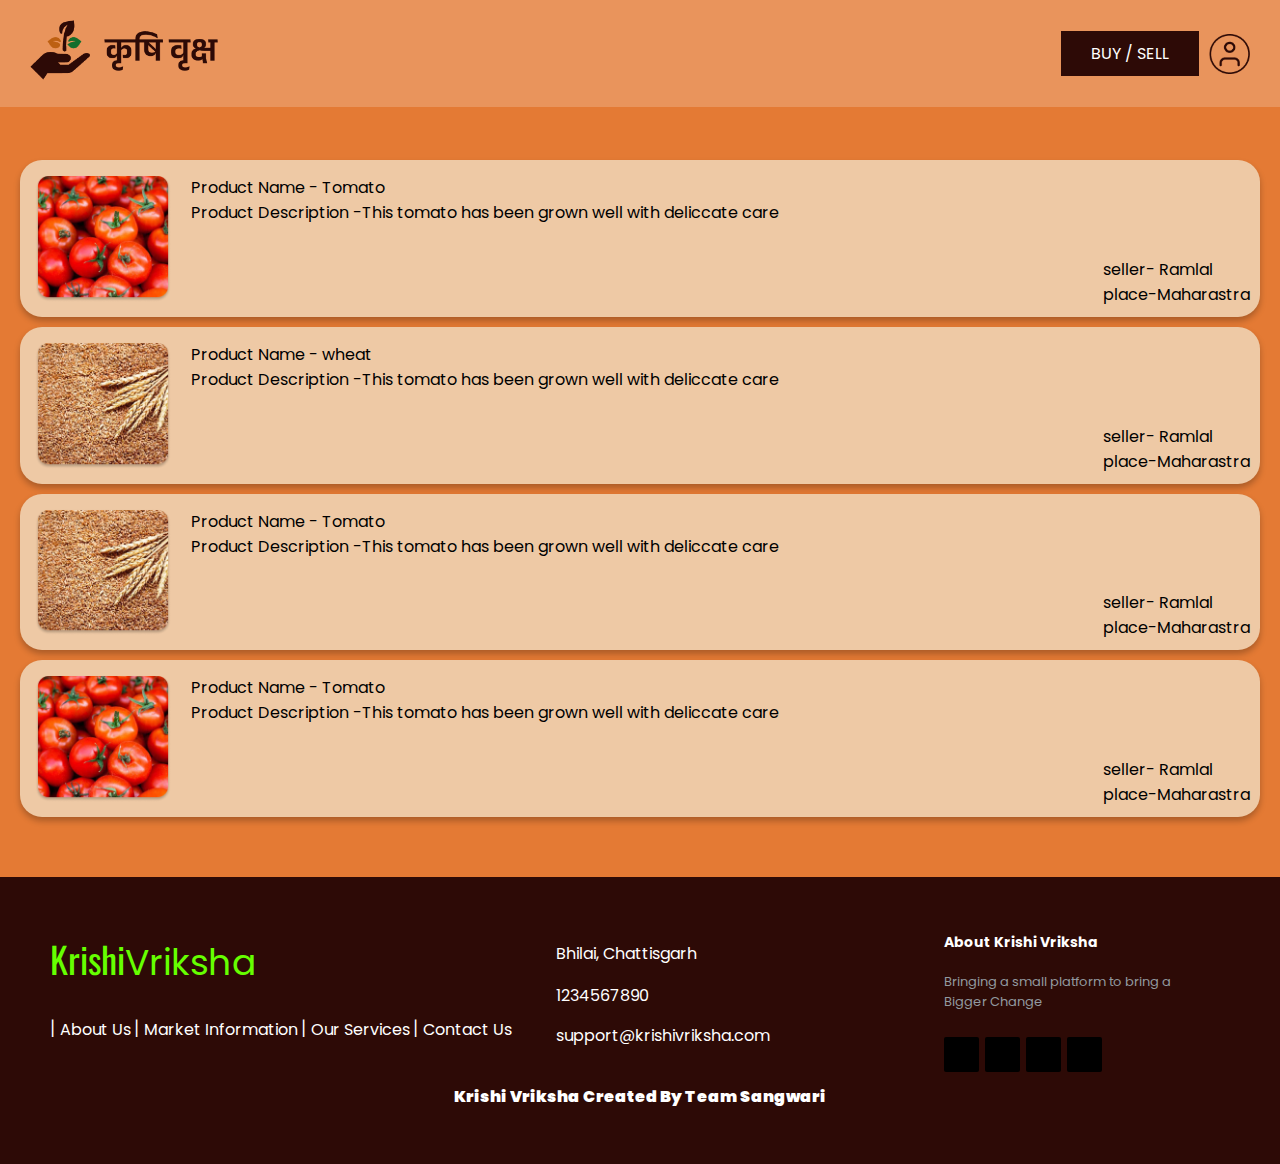
<file: buy.html>
<!DOCTYPE html>
<html lang="en">

<head>
    <meta charset="UTF-8">
    <meta name="viewport" content="width=device-width, initial-scale=1.0">
    <title>Marketplace</title>
    <link rel="stylesheet" href="./services-products.css">
    <link rel="stylesheet" href="style.css">
</head>

<body>
    <header>
        <div class="headerlogo">
            <a href="/index.html">
                <img src="./images/logo.png" alt="" height="60px">
            </a>
        </div>
        <div class="selectLamguage">
            <div id="google_translate_element"></div>
        </div>
        <div class="LoginBtns">
            <button>BUY / SELL</button>
            <img src="./images/profile icon.png" alt="" height="40">
        </div>
    </header>
    <section class="products-section">
        <div class="products">

            <div class="product tomato">
                <div class="product-img-des">
                    <div class="product-description">
                        <img src="./images/tomato.png" alt="tomato">
                        <div class="product-des">
                            <p class="product-des product-name">Product Name - Tomato</p>
                            <p class="product-des product-name">Product Description -This tomato has been grown well
                                with
                                deliccate
                                care</p>
                        </div>
                    </div>
                    <div class="selling-details">
                        <p class="seller-name">seller- Ramlal</p>
                        <p class="selling-place">place-Maharastra</p>
                    </div>
                </div>

            </div>
            <div class="product tomato">
                <div class="product-img-des">
                    <div class="product-description">
                        <img src="./images/wheat.png" alt="wheat">
                        <div class="product-des">
                            <p class="product-des product-name">Product Name - wheat</p>
                            <p class="product-des product-name">Product Description -This tomato has been grown well
                                with
                                deliccate
                                care</p>
                        </div>
                    </div>
                    <div class="selling-details">
                        <p class="seller-name">seller- Ramlal</p>
                        <p class="selling-place">place-Maharastra</p>
                    </div>
                </div>

            </div>
            <div class="product tomato">
                <div class="product-img-des">
                    <div class="product-description">
                        <img src="./images/tea.png" alt="tea">
                        <div class="product-des">
                            <p class="product-des product-name">Product Name - Tomato</p>
                            <p class="product-des product-name">Product Description -This tomato has been grown well
                                with
                                deliccate
                                care</p>
                        </div>
                    </div>
                    <div class="selling-details">
                        <p class="seller-name">seller- Ramlal</p>
                        <p class="selling-place">place-Maharastra</p>
                    </div>
                </div>

            </div>
            <div class="product tomato">
                <div class="product-img-des">
                    <div class="product-description">
                        <img src="./images/tomato.png" alt="tomato">
                        <div class="product-des">
                            <p class="product-des product-name">Product Name - Tomato</p>
                            <p class="product-des product-name">Product Description -This tomato has been grown well
                                with
                                deliccate
                                care</p>
                        </div>
                    </div>
                    <div class="selling-details">
                        <p class="seller-name">seller- Ramlal</p>
                        <p class="selling-place">place-Maharastra</p>
                    </div>
                </div>

            </div>
        </div>
    </section>
    <footer class="footer-distributed">
    
        <div class="footer-left">
  
          <h3>Krishi<span>Vriksha</span> </h3>
  
          <p class="footer-links">
                        
            <a href="#">About Us</a>
          
            <a href="#">Market Information</a>
          
            <a href="#">Our Services</a>
            
            <a href="#">Contact Us</a>
          </p>
  
        
        </div>
  
        <div class="footer-center">
  
          <div>
            <i class="fa fa-map-marker"></i>
            <p>Bhilai, Chattisgarh</p>
          </div>
  
          <div>
            <i class="fa fa-phone"></i>
            <p>1234567890</p>
          </div>
  
          <div>
            <i class="fa fa-envelope"></i>
            <p><a href="mailto:support@company.com">support@krishivriksha.com</a></p>
          </div>
  
        </div>
  
        <div class="footer-right">
  
          <p class="footer-company-about">
            <span>About Krishi Vriksha</span>
           Bringing a small platform to bring a Bigger Change 
          </p>
  
          <div class="footer-icons">
  
            <a href="#"><i class="fa-brands fa-facebook"></i></a>
            <a href="#"><i class="fa-brands  fa-twitter"></i></a>
            <a href="#"><i class="fa-brands  fa-linkedin"></i></a>
            <a href="#"><i class="fa-brands fa-github"></i></a>
  
          </div>
  
        </div>
        <strong><p class="ending-quote">Krishi Vriksha Created By Team Sangwari</p></strong>
      </footer>


      <script type="text/javascript">
        function googleTranslateElementInit() {
          new google.translate.TranslateElement({pageLanguage: 'en'}, 'google_translate_element');
        }
    </script>
    <script type="text/javascript" src="//translate.google.com/translate_a/element.js?cb=googleTranslateElementInit"></script>
</body>

</html>
</file>
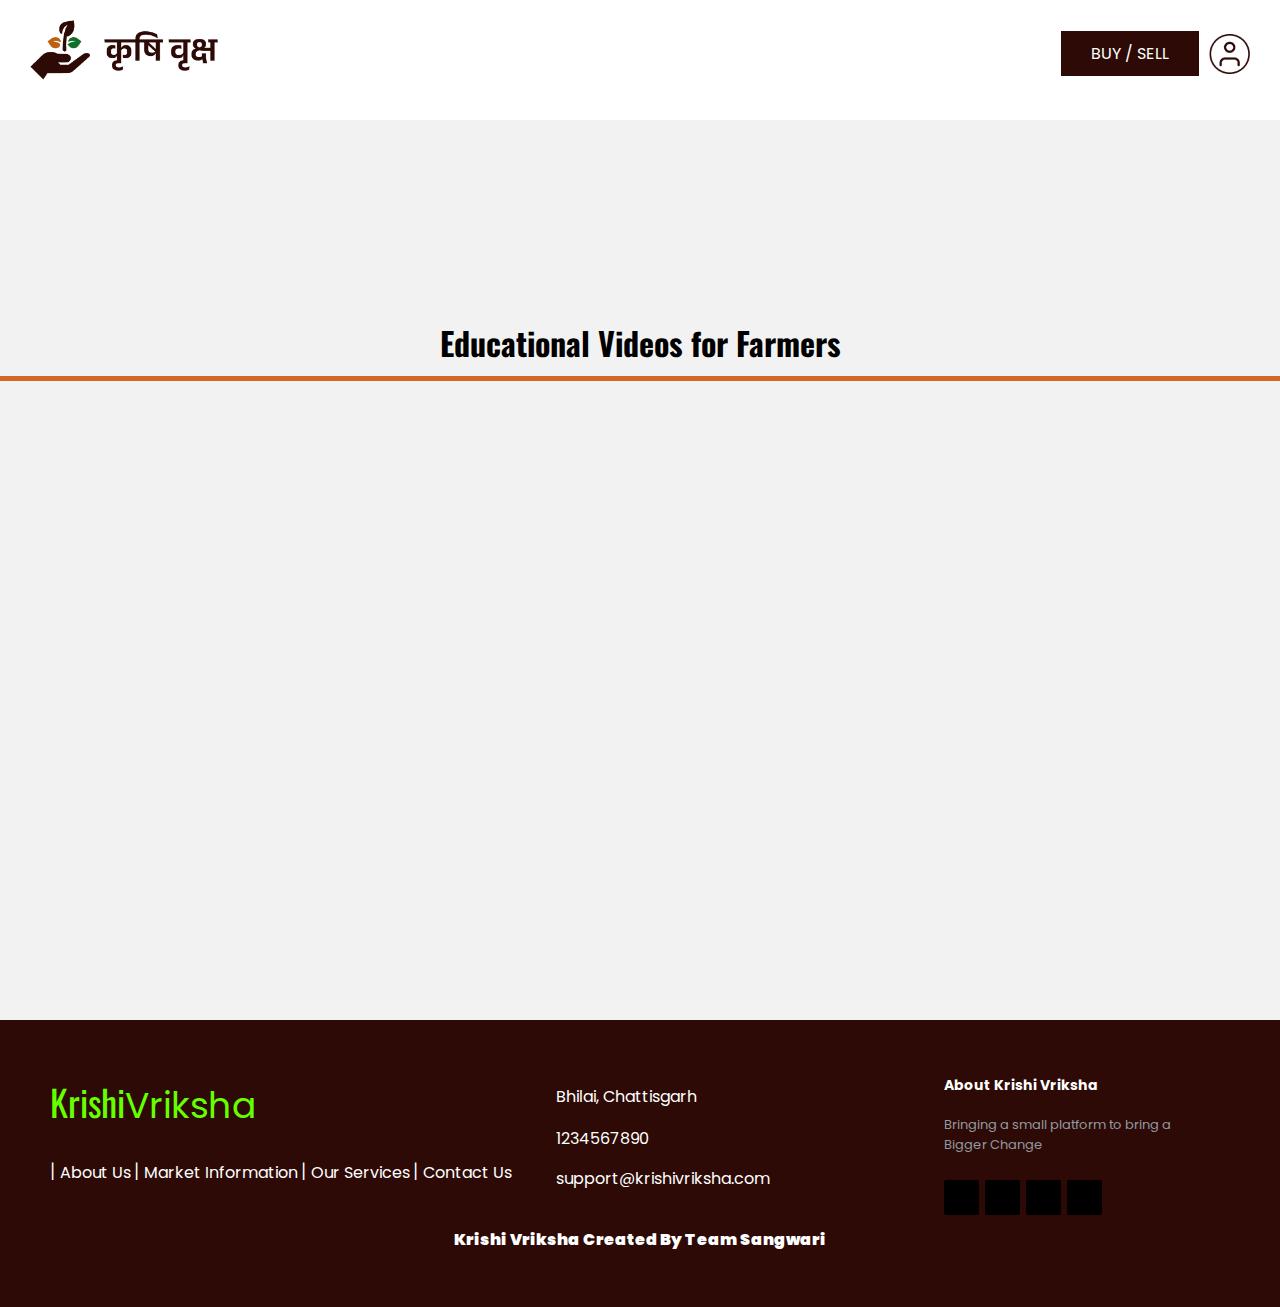
<file: education.html>
<!DOCTYPE html>
<html lang="en">

<head>
    <meta charset="UTF-8">
    <meta name="viewport" content="width=device-width, initial-scale=1.0">
    <title>Educational Video</title>
    <link rel="stylesheet" href="style.css">
    <link rel="stylesheet" href="https://cdnjs.cloudflare.com/ajax/libs/font-awesome/6.4.2/css/all.min.css"
    integrity="sha512-z3gLpd7yknf1YoNbCzqRKc4qyor8gaKU1qmn+CShxbuBusANI9QpRohGBreCFkKxLhei6S9CQXFEbbKuqLg0DA=="
    crossorigin="anonymous" referrerpolicy="no-referrer" />
<script src="https://ajax.googleapis.com/ajax/libs/jquery/3.6.4/jquery.min.js"></script>
    <link rel="shortcut icon" href="./images/krishi vriksha logo.png" type="image/x-icon">
</head>
<body>
    <header>
        <div class="headerlogo">
            <a href="/index.html">
                <img src="./images/logo.png" alt="" height="60px">
            </a>
        </div>
        <div class="selectLamguage">
            <div id="google_translate_element"></div>
        </div>
        <div class="LoginBtns">
            <button>BUY / SELL</button>
            <img src="./images/profile icon.png" alt="" height="40">
        </div>
    </header>
    
    <section class="educationalVideo">
        <div class="title">
            <h1 align="center">Educational Videos for Farmers</h1>
        </div>

        <div class="videoContainer">
            <iframe width="300" height="200" src="https://www.youtube.com/embed/Ltc4ZzQN_vE?si=rCj8m-XPgpCZ65P7" title="YouTube video player" frameborder="0" allow="accelerometer; autoplay; clipboard-write; encrypted-media; gyroscope; picture-in-picture; web-share" allowfullscreen></iframe>
            <iframe width="300" height="200" src="https://www.youtube.com/embed/Z7XK47U-xEg?si=mzbtVJh0HMAajcL2" title="YouTube video player" frameborder="0" allow="accelerometer; autoplay; clipboard-write; encrypted-media; gyroscope; picture-in-picture; web-share" allowfullscreen></iframe>
            <iframe width="300" height="200" src="https://www.youtube.com/embed/wougJaN_Ha0?si=BXzj61ht3KMuoXVu" title="YouTube video player" frameborder="0" allow="accelerometer; autoplay; clipboard-write; encrypted-media; gyroscope; picture-in-picture; web-share" allowfullscreen></iframe>
            <iframe width="300" height="200" src="https://www.youtube.com/embed/Ltc4ZzQN_vE?si=rCj8m-XPgpCZ65P7" title="YouTube video player" frameborder="0" allow="accelerometer; autoplay; clipboard-write; encrypted-media; gyroscope; picture-in-picture; web-share" allowfullscreen></iframe>
            <iframe width="300" height="200" src="https://www.youtube.com/embed/Z7XK47U-xEg?si=mzbtVJh0HMAajcL2" title="YouTube video player" frameborder="0" allow="accelerometer; autoplay; clipboard-write; encrypted-media; gyroscope; picture-in-picture; web-share" allowfullscreen></iframe>
            <iframe width="300" height="200" src="https://www.youtube.com/embed/wougJaN_Ha0?si=BXzj61ht3KMuoXVu" title="YouTube video player" frameborder="0" allow="accelerometer; autoplay; clipboard-write; encrypted-media; gyroscope; picture-in-picture; web-share" allowfullscreen></iframe>
            <iframe width="300" height="200" src="https://www.youtube.com/embed/Ltc4ZzQN_vE?si=rCj8m-XPgpCZ65P7" title="YouTube video player" frameborder="0" allow="accelerometer; autoplay; clipboard-write; encrypted-media; gyroscope; picture-in-picture; web-share" allowfullscreen></iframe>
            <iframe width="300" height="200" src="https://www.youtube.com/embed/Z7XK47U-xEg?si=mzbtVJh0HMAajcL2" title="YouTube video player" frameborder="0" allow="accelerometer; autoplay; clipboard-write; encrypted-media; gyroscope; picture-in-picture; web-share" allowfullscreen></iframe>
            
        </div>
    </section>


    <footer class="footer-distributed">
    
        <div class="footer-left">
  
          <h3>Krishi<span>Vriksha</span> </h3>
  
          <p class="footer-links">
                        
            <a href="#">About Us</a>
          
            <a href="#">Market Information</a>
          
            <a href="#">Our Services</a>
            
            <a href="#">Contact Us</a>
          </p>
  
        
        </div>
  
        <div class="footer-center">
  
          <div>
            <i class="fa fa-map-marker"></i>
            <p>Bhilai, Chattisgarh</p>
          </div>
  
          <div>
            <i class="fa fa-phone"></i>
            <p>1234567890</p>
          </div>
  
          <div>
            <i class="fa fa-envelope"></i>
            <p><a href="mailto:support@company.com">support@krishivriksha.com</a></p>
          </div>
  
        </div>
  
        <div class="footer-right">
  
          <p class="footer-company-about">
            <span>About Krishi Vriksha</span>
           Bringing a small platform to bring a Bigger Change 
          </p>
  
          <div class="footer-icons">
  
            <a href="#"><i class="fa-brands fa-facebook"></i></a>
            <a href="#"><i class="fa-brands  fa-twitter"></i></a>
            <a href="#"><i class="fa-brands  fa-linkedin"></i></a>
            <a href="#"><i class="fa-brands fa-github"></i></a>
  
          </div>
  
        </div>
        <strong><p class="ending-quote">Krishi Vriksha Created By Team Sangwari</p></strong>
      </footer>

      <script type="text/javascript">
        function googleTranslateElementInit() {
          new google.translate.TranslateElement({pageLanguage: 'en'}, 'google_translate_element');
        }
    </script>
    <script type="text/javascript" src="//translate.google.com/translate_a/element.js?cb=googleTranslateElementInit"></script>
</body>

</html>
</file>
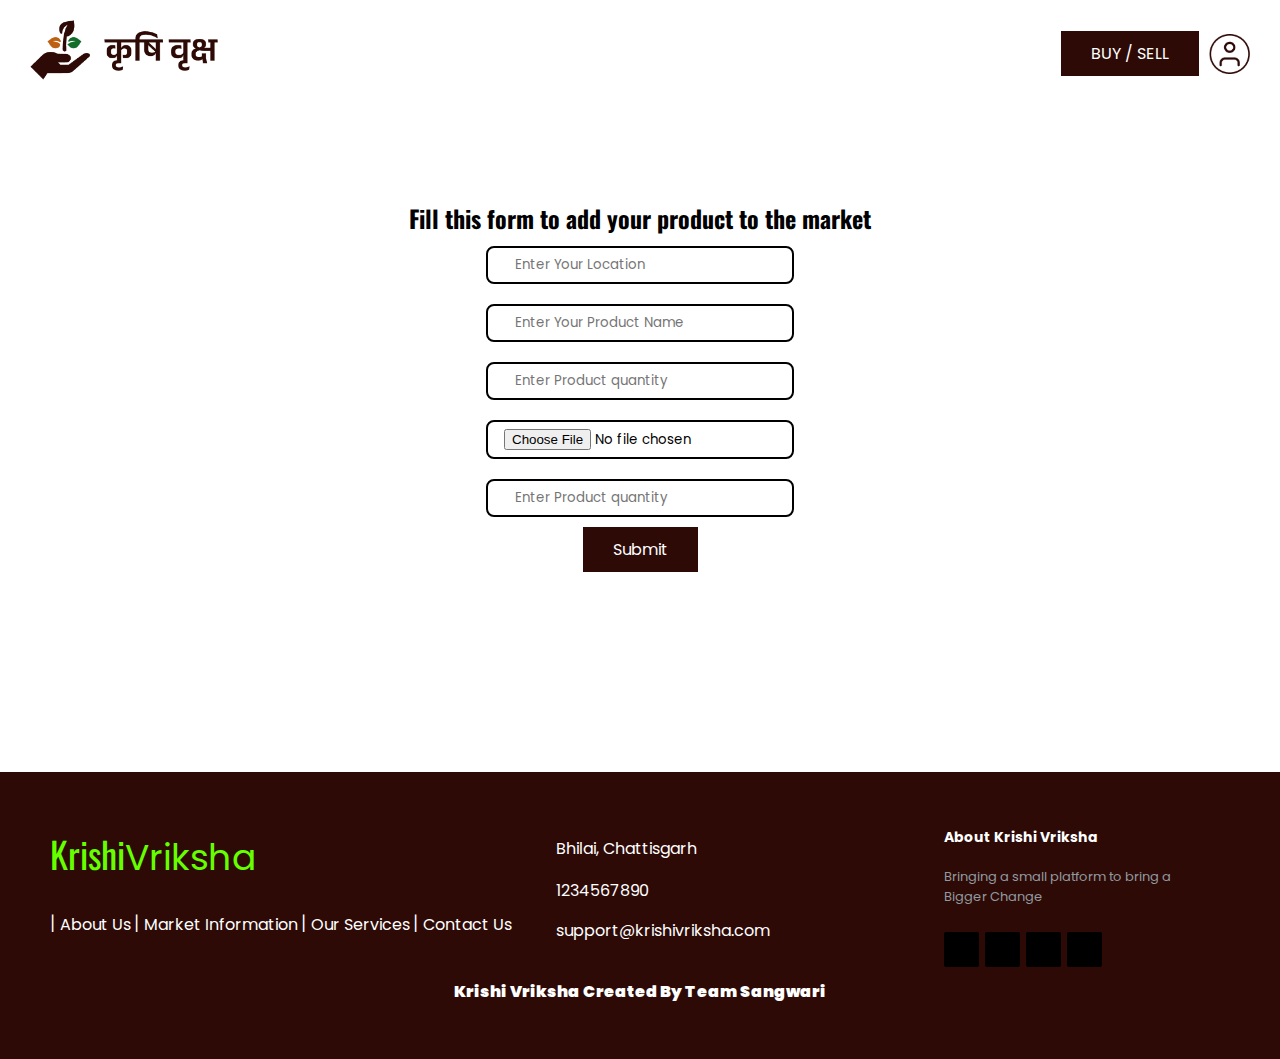
<file: sell.html>
<!DOCTYPE html>
<html lang="en">

<head>
  <meta charset="UTF-8">
  <meta name="viewport" content="width=device-width, initial-scale=1.0">
  <title>Sell your Commodities</title>
  <link rel="stylesheet" href="style.css">
  <link rel="stylesheet" href="https://cdnjs.cloudflare.com/ajax/libs/font-awesome/6.4.2/css/all.min.css"
    integrity="sha512-z3gLpd7yknf1YoNbCzqRKc4qyor8gaKU1qmn+CShxbuBusANI9QpRohGBreCFkKxLhei6S9CQXFEbbKuqLg0DA=="
    crossorigin="anonymous" referrerpolicy="no-referrer" />
  <script src="https://ajax.googleapis.com/ajax/libs/jquery/3.6.4/jquery.min.js"></script>
  <link rel="shortcut icon" href="./images/krishi vriksha logo.png" type="image/x-icon">
</head>

<body>
  <header>
    <div class="headerlogo">
      <a href="/index.html">
        <img src="./images/logo.png" alt="" height="60px">
      </a>
    </div>
    <div class="selectLamguage">
      <div id="google_translate_element"></div>
    </div>
    <div class="LoginBtns">
      <button>BUY / SELL</button>
      <img src="./images/profile icon.png" alt="" height="40">
    </div>
  </header>

  <section class=" section-cell form">
    <div class="options">
      <h2>Fill this form to add your product to the market</h2>
      <div class="option">
        <i class="fa-solid fa-location-dot" style="color: #000000;"></i>
        <input type="text" name="" id="" placeholder="Enter Your Location">
        <!-- <p>select location</p> -->
      </div>
      <div class="option">
        <i class="fa-solid fa-box" style="color: #000000;"></i>
        <input type="text" name="" id="" placeholder="Enter Your Product Name">
        <!-- <p>select product</p> -->
      </div>
      <div class="option">
        <i class="fa-solid fa-boxes-stacked" style="color: #000000;"></i>
        <input type="text" name="" id="" placeholder="Enter Product quantity ">
        <!-- <p>set quantity</p> -->
      </div>
      <div class="option">
        <!-- <i class="fa-solid fa-boxes-stacked" style="color: #000000;"></i> -->
        <input type="file" name="" id="" placeholder="Enter Product Picture ">
        <!-- <p>set quantity</p> -->
      </div>
      <div class="option">
        <i class="fa-solid fa-boxes-stacked" style="color: #000000;"></i>
        <input type="text" name="" id="" placeholder="Enter Product quantity ">
        <!-- <p>set quantity</p> -->
      </div>
      <div class="option-button">
        <button onclick="SubmitSellerForm()">Submit</button>
        <!-- <p>set quantity</p> -->
      </div>

    </div>
  </section>


  <footer class="footer-distributed">

    <div class="footer-left">

      <h3>Krishi<span>Vriksha</span> </h3>

      <p class="footer-links">

        <a href="#">About Us</a>

        <a href="#">Market Information</a>

        <a href="#">Our Services</a>

        <a href="#">Contact Us</a>
      </p>


    </div>

    <div class="footer-center">

      <div>
        <i class="fa fa-map-marker"></i>
        <p>Bhilai, Chattisgarh</p>
      </div>

      <div>
        <i class="fa fa-phone"></i>
        <p>1234567890</p>
      </div>

      <div>
        <i class="fa fa-envelope"></i>
        <p><a href="mailto:support@company.com">support@krishivriksha.com</a></p>
      </div>

    </div>

    <div class="footer-right">

      <p class="footer-company-about">
        <span>About Krishi Vriksha</span>
        Bringing a small platform to bring a Bigger Change
      </p>

      <div class="footer-icons">

        <a href="#"><i class="fa-brands fa-facebook"></i></a>
        <a href="#"><i class="fa-brands  fa-twitter"></i></a>
        <a href="#"><i class="fa-brands  fa-linkedin"></i></a>
        <a href="#"><i class="fa-brands fa-github"></i></a>

      </div>

    </div>
    <strong>
      <p class="ending-quote">Krishi Vriksha Created By Team Sangwari</p>
    </strong>
  </footer>
</body>
<script>
  let SubmitSellerForm = () => {
    location.href = 'index.html';
  }
</script>

</html>
</file>
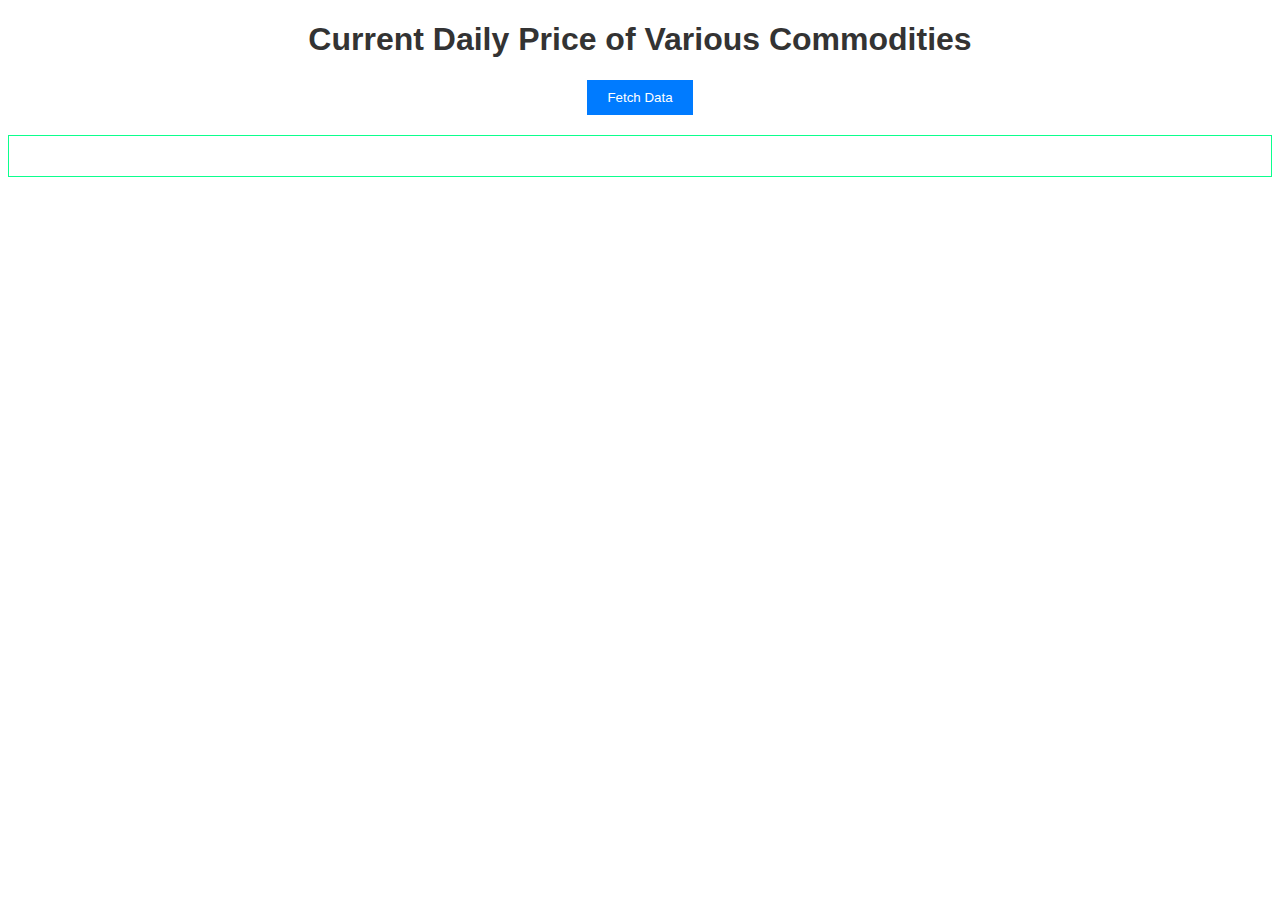
<file: test.htm>
<!DOCTYPE html>
<html lang="en">
<head>
    <meta charset="UTF-8">
    <meta name="viewport" content="width=device-width, initial-scale=1.0">
    <title>API Data Display</title>
    
</head>
<body>
  <style>
    body {
    font-family: Arial, sans-serif;
    text-align: center;
}

h1 {
    color: #333;
}

button {
    background-color: #007BFF;
    color: white;
    padding: 10px 20px;
    border: none;
    cursor: pointer;
}

button:hover {
    background-color: #0056b3;
}

#dataDisplay {
        margin-top: 20px;
        padding: 20px;
        border: 1px solid #0bff8d; 
        background-color: #ffffff; 
        font-size: 16px; 
        text-align: left; 
}

  </style>
    <h1>Current Daily Price of Various Commodities</h1>
    <button id="fetchData">Fetch Data</button>
    <div id="dataDisplay"></div>

    <script>
        document.getElementById("fetchData").addEventListener("click", function() {
          // Define the API endpoint URL
          const url = 'https://api.data.gov.in/resource/9ef84268-d588-465a-a308-a864a43d0070';
      
          // Define the API key and format
          const api_key = '579b464db66ec23bdd000001cdd3946e44ce4aad7209ff7b23ac571b';
          const format = 'json';
      
          // Create the headers for the request
          const headers = new Headers({
            'accept': 'application/xml', // Change to 'application/xml'
          });
      
          // Define the parameters for the request
          const params = new URLSearchParams({
            'api-key': api_key,
            'format': format,
          });
      
          // Make the GET request to the API
          fetch(`${url}?${params}`, { method: 'GET', headers: headers })
            .then(response => {
              if (response.status === 200) {
                return response.text();
              } else {
                throw new Error('Error: ' + response.status); // Corrected error message syntax
              }
            })
            .then(data => {
              // Display the data
              document.getElementById("dataDisplay").textContent = data;
              document.getElementById("dataDisplay").style.display = "block";
            })
            .catch(error => {
              console.error(error);
            });
        });
      </script>
      

</body>
</html>
</file>
<file: services-products.css>
.products-section {
    background: #E47A34;
    padding-top: 150px;
    padding-bottom: 50px;
}

.product {
    border-radius: 22px;
    background: #EEC9A5;
    box-shadow: 0px 4px 6px 0px rgba(0, 0, 0, 0.25);
    margin: 20px 20px;
    margin-bottom: 10px;
    margin-top: 10px;
}

.product-des {
    margin-left: 10px;
}

.product-description {
    display: flex;
    padding: 15px;
}

.selling-details {
    padding: 10px;
    align-self: flex-end;
}

.product-img-des {

    display: flex;
    flex-direction: row;
    justify-content: space-between;
}

.product-description img {
    width: 136px;
}
</file>
<file: style.css>
@import url('https://fonts.googleapis.com/css2?family=Nunito&family=Oswald&display=swap');
@import url('https://fonts.googleapis.com/css2?family=Nunito&family=Poppins&display=swap');
@import url('https://fonts.googleapis.com/css2?family=Nunito&family=Oswald:wght@300;400&family=Poppins&display=swap');
*{
    padding: 0;
    margin: 0;
    font-family: 'Poppins', sans-serif;
    border: none;
}
body  section{
    overflow: hidden;
}
::-webkit-scrollbar{
    display: none;
}
a{
    text-decoration: none;
    color: inherit;
}
h1,h2,h3,h4,h5,h6{
    font-family: 'Oswald' !important;
}
p{
    font-family: 'Poppins' !important;
}
button{
        font-family: 'Poppins', sans-serif !important;
}
html{
    font-size: 16px ;
}
h1{
    font-size: 2rem;
}
.goog-te-gadget {
    font-family: arial;
    font-size: 11px;
    color: #666;
    white-space: nowrap;
    height: 35px;
    overflow: hidden;
}
.goog-te-gadget .goog-te-combo {
    padding: 5px;
    border-radius: 5px;
}
header{
    z-index: 1000;
    display: flex;
    justify-content: space-between;
    align-items: center;
    padding: 20px 30px;
    background: rgba(255, 255, 255, 0.20);
    backdrop-filter: blur(50px);
    position: fixed;
    top:0;
    width: 100vw;
    box-sizing: border-box;
    min-height: 10vh;
}
.tear-effect{
    z-index: 100;
    width: 100%;
    height: 120px;
    position: absolute;
    bottom: 0;
}
.headerlogo{
    display: flex;
    justify-content: center;
    align-items: center;
}
.LoginBtns{
    display: flex;
    justify-content: center;
    align-items: center;
    gap: 10px;
}
 button{
    padding: 10px 30px;
    background-color: #2d0a06;
    color: white;
    font-size: 1rem;
}
.selectLamguage{
    display: flex;
    justify-content: center;
    align-items: center;
}
.heroSection{
    height: 130vh;
    background-color: white;
    overflow: hidden;
    position: relative;
}

.heroSection{
    display: flex;
    justify-content: center;
    position: relative;
    background-image: url("/images/krishi\ vriksha\ hero\ image\ 1.jpg");
    background-position: bottom center;
    background-size: cover;
    background-repeat: no-repeat;
}
.HeroCTA{
    display: flex;
    /* justify-content: center; */
    align-items: center;
    flex-direction: column;
    position: relative;
    top: 25%;
    transform: scale(1.1);
    z-index: 50;
}
.HeroCTA h1{
    text-align: center;
    font-size: 3rem;
    margin-bottom: 20px;
    font-weight: 400;
}
.farmerBullock{
    height: 100px;
    width: 250px;
    background-image: url("./images/BULLOCK.svg");
    background-repeat: no-repeat;
    background-size: 100%;
    position: absolute;
    top: 82.5%;
    animation: ghodagaadi 20s linear infinite;
}
@keyframes ghodagaadi{
    0%{
        left: 100%;
    }
    100%{
        left: -20%;
    }
}
.OurServices{
    padding: 6rem;
    display: flex;
    justify-content: center;
    align-items: center;
    position: relative;
    flex-direction: column;
    overflow: hidden;
    .title{
        padding-bottom: 10px;
        margin-bottom: 20px;
        border-bottom: 5px solid #d26823 ;
    }
}
.services .serviceOpt{
    width: 300px;
    display: flex;
    justify-content: center;
    align-items: center;
    flex-direction: column;
    text-align: center;
    
}
.serviceOpt h2{
    padding-bottom: 15px;
}
.serviceOpt img{
    height: 250px;
    margin: 20px;
    transition: 200ms linear;
}
.serviceOpt img:hover{
    transform: rotate(45deg);
}
.services{
    display: flex;
    flex-wrap: wrap;
    justify-content:space-around;
    gap: 100px;
}
.left-polygon,.right-polygon{
    position: absolute;
}
.left-polygon{
    left: 0;
    top: 15%;
}
.right-polygon{
    right: 0;
    top: 15%;
}
.About{
    min-height: 500px;
    width: 100vw;
    border-top: 7px solid #d26823;
    border-bottom: 7px solid #d26823;
    display: flex;
    justify-content: center;
    align-items: center;
    position: relative;
}
.About .imageSection{
    height: 100%;
}
.About .imageSection img{
    height: 450px;
    position: absolute;
    bottom: 0;
    left: 0;
}
.About .ContentSection{
    width: 500px;
    position: absolute;
    right: 15%;
}
.About .ContentSection button{
    background: #d26823;
}
.About .ContentSection h1{
    margin-bottom: 20px;
}
li{
    list-style: none;
}
.ContentSection ul li{
    margin: 10px 0;
}
.ContentSection ul li::before{
    content: " 55";
    color: rgba(0,0,0,0);
    height: 30px;width: 30px;
    margin-right: 10px;
    background: url("./images/leaf.png");
    background-size: contain;
    background-repeat: no-repeat;
    background-position: center;
}
.design1{
    position: absolute;
    top: 0;
    right: 0;
}
.marketPrice{
    min-height: 550px;
    display: flex;
    justify-content: center;
    align-items: center;
    background: #f2f2f2;
    position: relative;
    padding: 2rem;
}
#low-and-high-commodity {
    width: 30%;
}
.todaysData{
    width: 360px;
}
.todaysData .container {
    min-height: 350px;
    min-width: 350px;
    width: max-content;
    border: 5px solid #6BA53E;
    border-radius: 20px;
    display: flex;
    flex-direction: column;
    justify-content: center;
    align-items: left;
    padding: 20px;
}
.commodityPrice{
    display: flex;
    justify-content: space-between;
    align-items: center;
    gap: 20px;
    color: black;
    background-color: #6ba53e7a;
    padding: 10px;
    border-radius: 5px;
    min-width: 330px;
}
.commodityPrice .item{
    font-weight: 900;
}
.commodityPrice .city{
    font-size: .8rem;
}
.commodityPrice .city::before{
    content: "-.";
    color: rgba(0,0,0,0);
    height: 10px;width: 10px;
    margin-right: 5px;
    background-image: url("./images/location-pin.png");
    background-size: contain;
    background-repeat: no-repeat;
    background-position: center;
}
.max,.min,.avg{
    display: flex;
    gap: 10px;
    align-items: center;
}
.max{
    color: rgb(14, 117, 14);
}
.min{
    color: rgb(207, 49, 49);
}
.maxPrice,.minPrice,.avgPrice{
    font-size: .7rem;
}
.LiveData{
    max-width: 50%;
    display: flex;
    flex-wrap: wrap;
    gap: 10px;
    justify-content: center;
    align-items: center;
}
.contactus{
    display: flex;
    min-height: 400px;
    justify-content: center;
    align-items: center;
    padding: 50px;
    gap: 50px;
}
.contactus .imageSect{
    display: flex;
    justify-content: center;
    align-items: center;
} 
.formSect form{
    display: flex;
    flex-direction: column;
    background-color: #6c4949;
    padding: 20px;
    width: 400px;
    border-radius: 10px;
}
.formSect form input,.formSect form textarea{
    border-radius: 5px;
    padding: 5px;
}





/* footer css */

.footer-distributed{
    background: #2d0a06;
    box-shadow: 0 1px 1px 0 rgba(0, 0, 0, 0.12);
    box-sizing: border-box;
    width: 100%;
    text-align: left;
    font: bold 16px sans-serif;
    padding: 55px 50px;
  }
  
  .footer-distributed .footer-left,
  .footer-distributed .footer-center,
  .footer-distributed .footer-right{
    display: inline-block;
    vertical-align: top;
  }
  
  /* Footer left */
  
  .footer-distributed .footer-left{
    width: 40%;
  }
  
  /* The company logo */
  
  .footer-distributed h3{
    color:  #66ff00;
    font: normal 36px 'Open Sans', cursive;
    margin: 0;
  }
  
  .footer-distributed h3 span{
    color:  #66ff00;
  }
  
  /* Footer links */
  
  .footer-distributed .footer-links{
    color:  #ffffff;
    margin: 20px 0 12px;
    padding: 0;
  }
  
  .footer-distributed .footer-links a{
    display:inline-block;
    line-height: 1.8;
    font-weight:400;
    text-decoration: none;
    color:  inherit;
  }
  
  .footer-distributed .footer-company-name{
    color:  #ffffff;
    font-size: 14px;
    font-weight: normal;
    margin: 0;
    
  }
  
  /* Footer Center */
  
  .footer-distributed .footer-center{
    width: 35%;
  }
  
  .footer-distributed .footer-center i{
    background-color:  #000000;
    color: #ffffff;
    font-size: 25px;
    width: 38px;
    height: 38px;
    border-radius: 50%;
    text-align: center;
    line-height: 42px;
    margin: 10px 15px;
    vertical-align: middle;
  }
  
  .footer-distributed .footer-center i.fa-envelope{
    font-size: 17px;
    line-height: 38px;
  }
  
  .footer-distributed .footer-center p{
    display: inline-block;
    color: #ffffff;
    font-weight:400;
    vertical-align: middle;
    margin:0;
  }
  
  .footer-distributed .footer-center p span{
    display:block;
    font-weight: normal;
    font-size:14px;
    line-height:2;
  }
  
  .footer-distributed .footer-center p a{
    color:  rgb(255, 255, 255);
    text-decoration: none;;
  }
  
  .footer-distributed .footer-links a:before {
    content: "|";
    font-weight:300;
    font-size: 20px;
    left: 0;
    color: #fff;
    display: inline-block;
    padding-right: 5px;
  }
  
  .footer-distributed .footer-links .link-1:before {
    content: none;
  }
  
  /* Footer Right */
  
  .footer-distributed .footer-right{
    width: 20%;
  }
  
  .footer-distributed .footer-company-about{
    line-height: 20px;
    color:  #92999f;
    font-size: 13px;
    font-weight: normal;
    margin: 0;
  }
  
  .footer-distributed .footer-company-about span{
    display: block;
    color:  #ffffff;
    font-size: 14px;
    font-weight: bold;
    margin-bottom: 20px;
  }
  
  .footer-distributed .footer-icons{
    margin-top: 25px;
  }
  
  .footer-distributed .footer-icons a{
    display: inline-block;
    width: 35px;
    height: 35px;
    cursor: pointer;
    background-color:  #000000;
    border-radius: 2px;
  
    font-size: 20px;
    color: #ffffff;
    text-align: center;
    line-height: 35px;
  
    margin-right: 3px;
    margin-bottom: 5px;
  }
  
  /* If you don't want the footer to be responsive, remove these media queries */
  
  @media (max-width: 880px) {
  
    .footer-distributed{
      font: bold 14px sans-serif;
    }
  
    .footer-distributed .footer-left,
    .footer-distributed .footer-center,
    .footer-distributed .footer-right{
      display: block;
      width: 100%;
      margin-bottom: 40px;
      text-align: left;
    }
  
    .footer-distributed .footer-center i{
      margin-left: 0;
    }

  
  } 
   p.ending-quote {
    text-align: center;
    color: white;margin-top: 12px;
}

.SelectState{
    position: absolute;
    top: 20px;
    right: 20px;
    font-size: 1rem;
    font-weight: 600;
    background-color: white;
    padding: 10px 20px;
    border-radius: 10px;
}
#HighPrice {
    color: red;
    font-weight: bold;

}
.educationalVideo{
    min-height: 100vh;
    background: #f2f2f2;
    margin-top: 120px;
    display: flex;
    flex-direction: column;
    justify-content: center;
    .title{
        padding-bottom: 10px;
        margin-bottom: 20px;
        border-bottom: 5px solid #d26823 ;
    }
}

.videoContainer{
    display: flex;
    justify-content: center;
    align-items: center;
    flex-wrap: wrap;
    gap: 20px;

    .video{
        height: 200px;
        width: 300px;
        aspect-ratio: 16/9;
        background: #000;
    }

}

.section-cell {
    padding: 200px;
}

.options {
    /* margin: 0 auto; */
    justify-content: center;
    display: flex;
    text-align: center;
    flex-direction: column;
}


.option {
    display: flex;
    justify-content: center;
    align-items: center;
    gap: 7px;
    border: 2px solid black;
    width: 290px;
    border-radius: 8px;
    padding: 7px;
    margin: 10px auto;


}

.option:hover {
    scale: 0.98;
}

.skiptranslate iframe{
    visibility: hidden !important;
}





/* tab phone responsiveness */

@media (max-width: 769px) {

    .heroSection{
        height: 100vh;
    }
    .tear-effect{
        min-width: 700px;
    }
    .services{
        gap: 20px;
    }

    .About{
        height: 85vh;
        justify-content: center;
        align-items: flex-start;

        .design1{
            height: 100px;
        }
        .ContentSection{
            transform: translateY(70px);
            right: unset;
        }
    }
    .About .imageSection img{
        height: 300px;
    }


    .contactus{
        flex-direction: column;
    }
    .left-polygon{
        left: 0;
        top: 50%;
    }
    .right-polygon{
        right: 0;
        top: 40%;
    }
    .marketPrice{
        flex-direction: column;
        
    }
    .LiveData{
        padding: 30px;
    }
    #low-and-high-commodity{
        width: unset;
        margin-top: 80px;
    }
    .todaysData{
        width: unset;
    }
    .SelectState{
        right: unset;
    }
    #stateSelect{
        padding: 0 10px;
    }
    .commodityPrice{
        min-width: 410px;
    }
  }


  /* mobile responsive */

  @media (max-width: 500px){
    .LoginBtns{
        display: none;
    }
    .headerlogo img{
        width: 120px;
        height: 40px;
    }
    html{
        font-size: .8rem;
    }
    h1{
        font-size: 2.5em !important;
    }

    .commodityPrice{
        flex-direction: column;
        min-width: max-content;
        align-items: flex-start;
    }
    .todaysData .container{
        min-width: 230px;
    }
    .LiveData{
        width: 100vw;
        flex-wrap: wrap;
    }
    .About{
        min-height: 85vh;
        height: 800px;
    }
    .About .ContentSection{
        width: unset;
        left: 15%;
        right: 15%;
    }
    .OurServices{
        padding-top: 2rem;
    }
    .SelectState{
        top: 30px;
    }
    .formSect form{
        width: 300px;
        margin-top: 10px;
    }
    .imageSect img{
        height: 250px;
        width: 300px;
    }
  }
</file>
